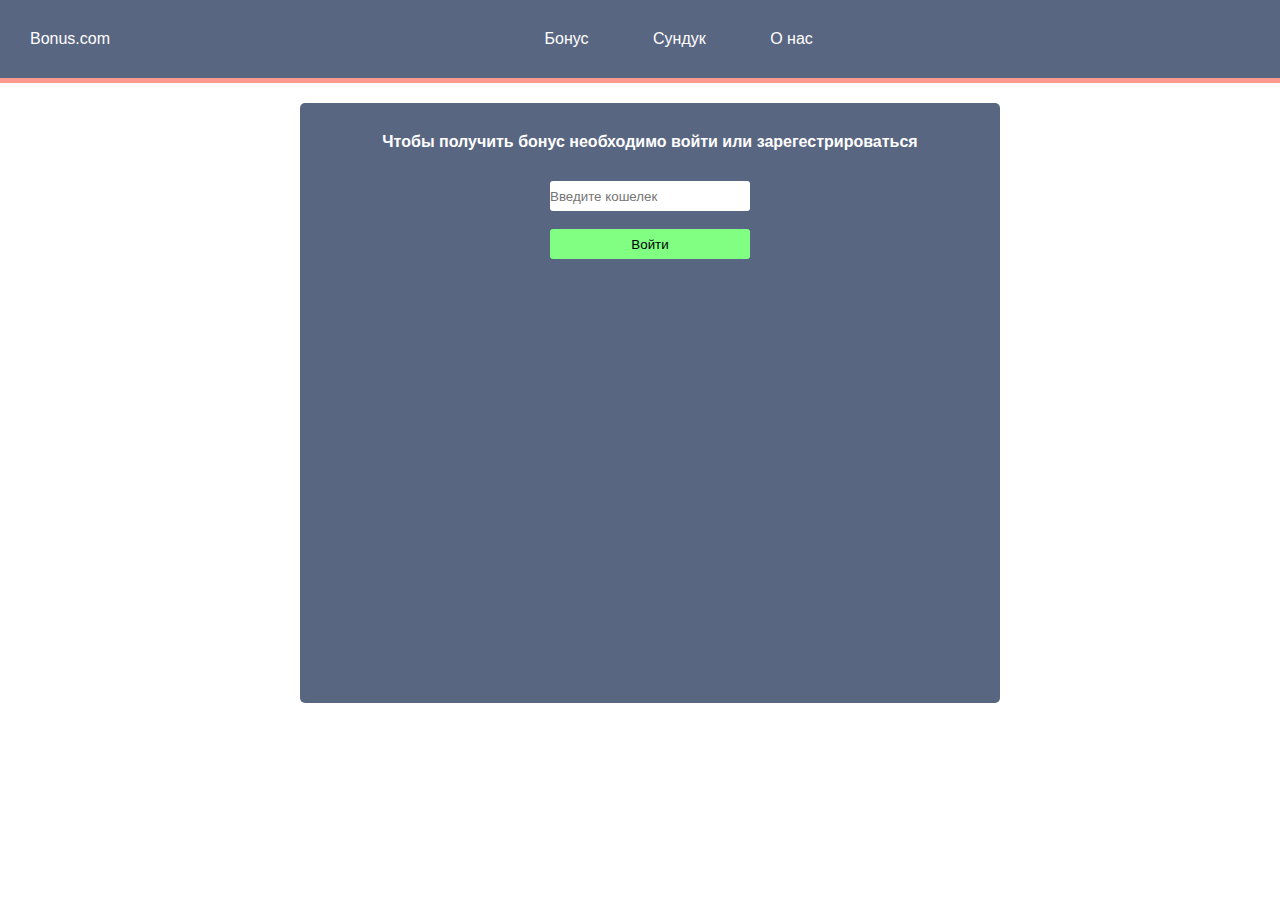
<file: index.html>
<!DOCTYPE html>
<html lang="en">
<head>
	<meta charset="UTF-8">
	<title>Главная</title>
	<link rel="stylesheet" href="css/style.css">
</head>
<body>
	<div class="header">
		<ul>
			<li>
				<span>Bonus.com</span>
				<a href="#">Бонус</a>
				<a href="#">Сундук</a>
				<a href="#">О нас</a>
			</li>
		</ul>
	</div>
	<div class="conntent">
		<h4>Чтобы получить бонус необходимо войти или зарегестрироваться</h4>
		<form action="#" method="POST">
			<input type="text" placeholder="Введите кошелек" id="money"><br><br>
			<input type="submit" value="Войти" id="submit">
		</form>
	</div>
</body>
</html>
</file>
<file: css/style.css>
*{
	padding: 0;
	margin: 0;
	font-style: 20px;
	font-family: Arial;
}

a{
	text-decoration: none;
	color: #FFFFFF;
}

.header{
	padding: 30px;
	background: #596681;
	border-bottom: 5px solid #fd9a90;
}

.header span{
	color: #FFFFFF;
	margin-right: 400px;
}

.header a{
	padding: 30px;
}

.header a:hover{
	background: #80ff83;
	transition: 3s;
}

.header li{
	display: block;
}

.conntent{
	width: 700px;
	background: #596681;
	margin-left: 300px;
	margin-top: 20px;
	border-radius: 5px;
	height: 600px;
}

.conntent h4{
	color: #ffffff;
	padding: 30px;
	text-align: center;
}

#money{
	margin-left: 250px;
	width: 200px;
	height: 30px;
	border-radius: 3px;
	border:0px;
}

#submit{
	margin-left: 250px;
	width: 200px;
	height: 30px;
	background: #80ff83;
	border:0px;
	border-radius: 3px;
}
</file>
